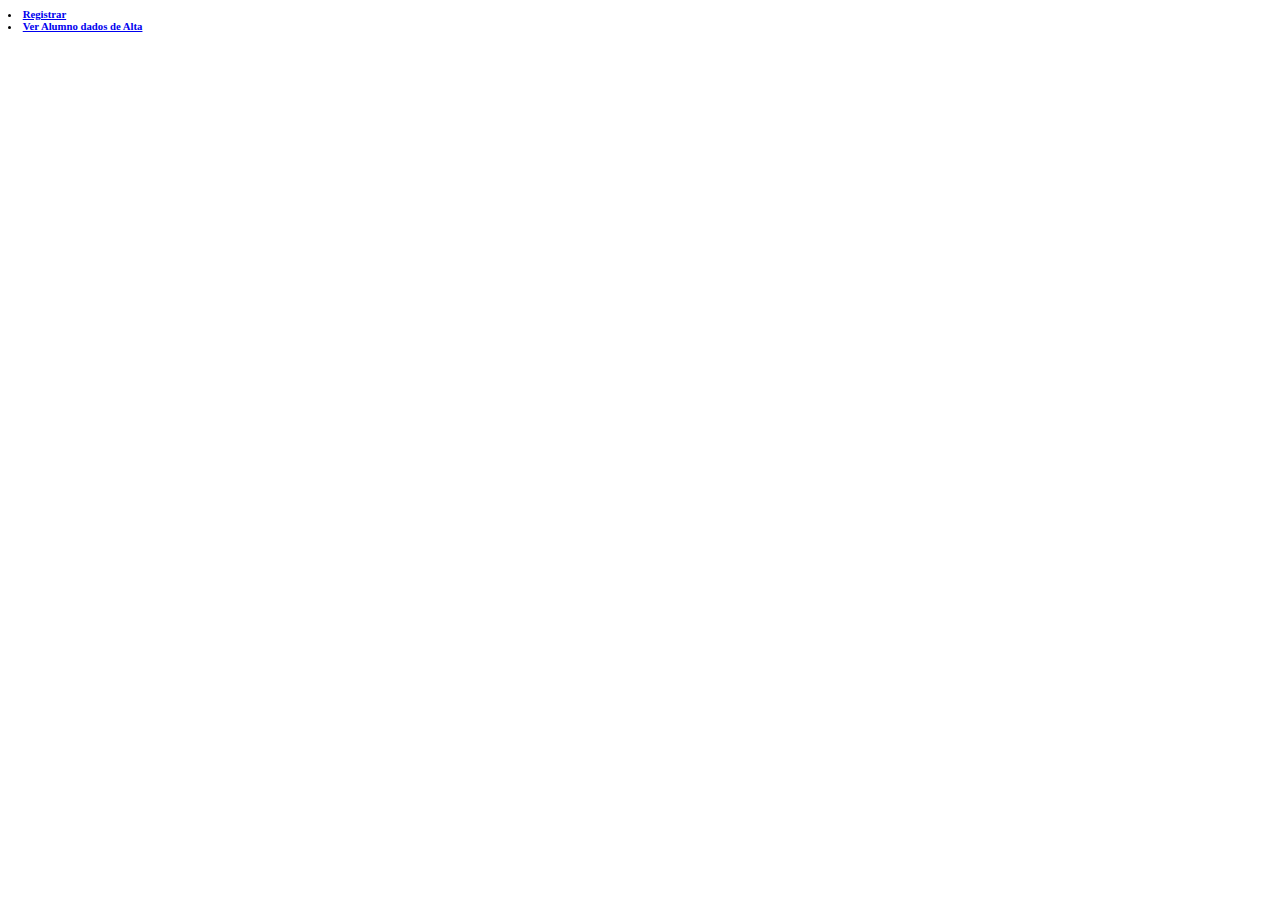
<file: src/main/webapp/index.html>
<html>
<body>
<h6>
		<li>
		<a href="ejercicios/formularioAlumnos/formularioAlumno.html"> Registrar </a>
		</li>
<!-- 		<li> -->
<!-- 		<a href="/ProyectoWeb/alumnosLista"> Ver Alumno dados de Alta </a> -->
<!-- 		</li> -->
		<li>
		<a href="http://localhost:8080/ProyectoWeb/registrarAlumno"> Ver Alumno dados de Alta </a>
		</li>

</h6>
</body>
</html>
</file>
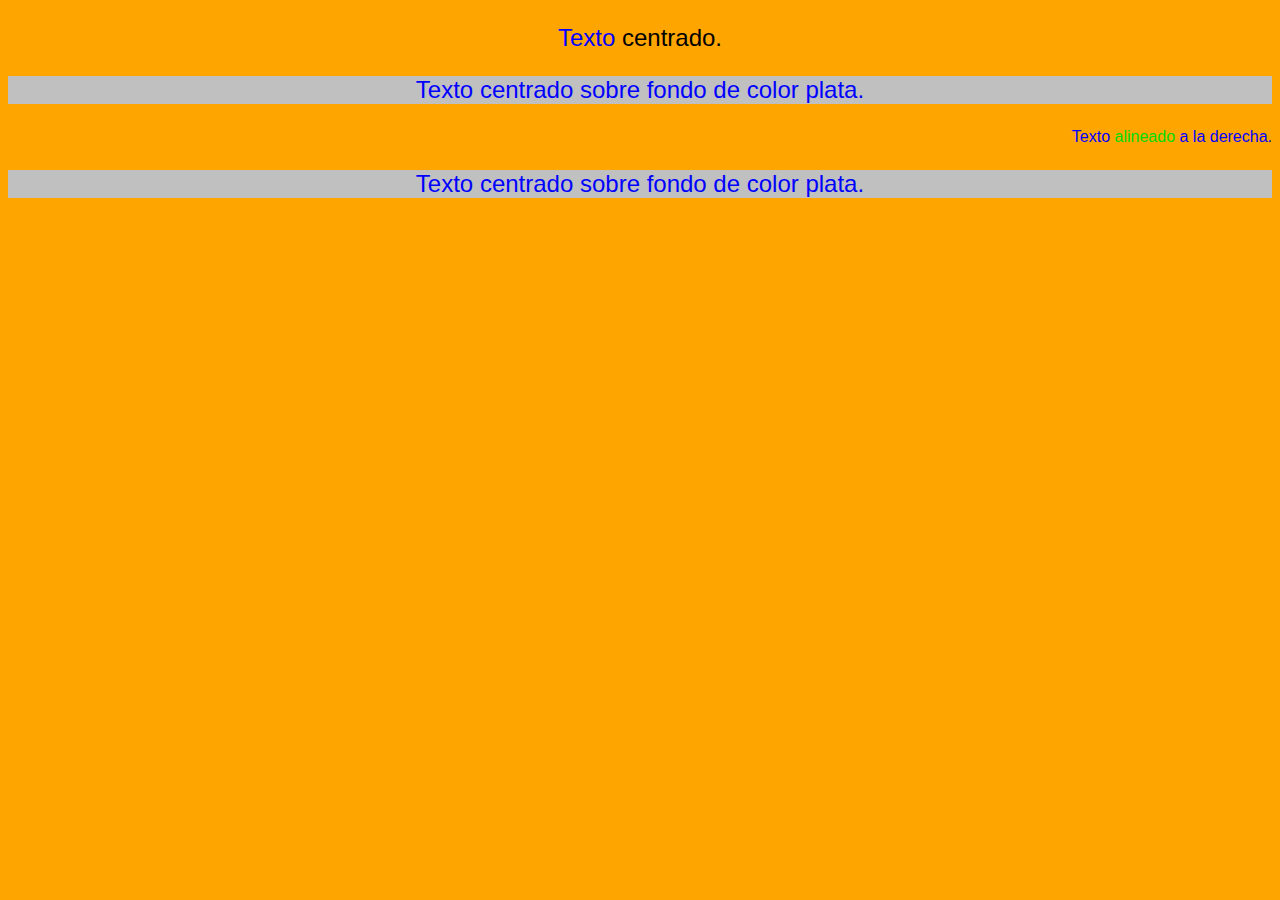
<file: src/main/webapp/ejercicios/Ejercicio1.html>
<!DOCTYPE html>
<html>
<head>
<meta charset="UTF-8">
<title>Ejercicio 1</title>
<link rel="stylesheet" href="Ejercicio1.css">
</head>
<body style ="background-color: orange;">
<p > Texto <font color = "p1">  centrado. </font> </p>
<p class = "p3"> Texto centrado sobre fondo de color plata. </p>
<p class = "p2"> Texto <span> alineado </span>a la derecha.</p>
<p class = "p3"> Texto centrado sobre fondo de color plata. </p>
</body>
</html>
</file>
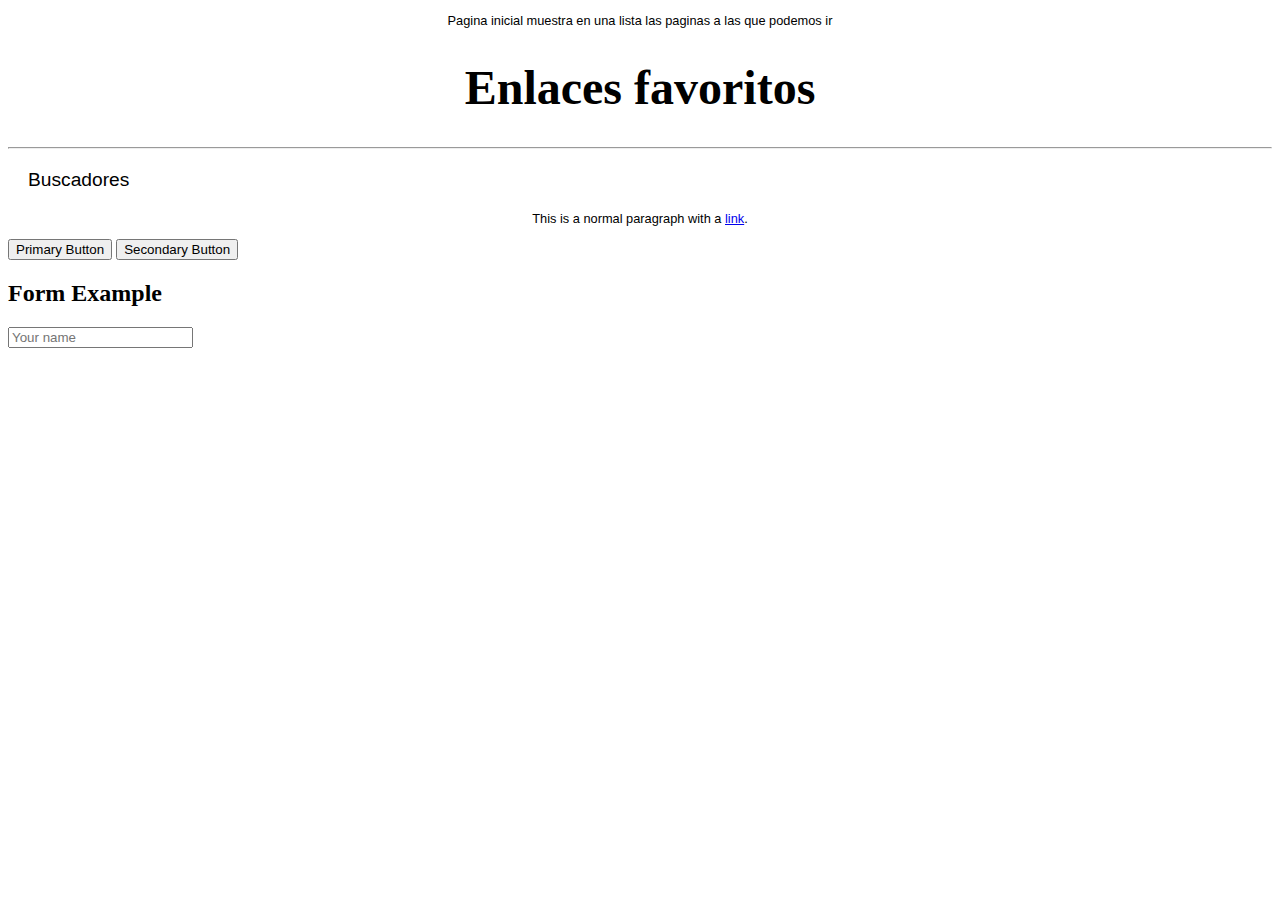
<file: src/main/webapp/ejercicios/Ejercicio2.html>
<!DOCTYPE html>
<html lang="en">
<head>
  <meta charset="UTF-8">
  <title>Ejercicio 2</title>

<link rel="stylesheet" href="Ejercicio2.css">
</head>

<body>
	<p > Pagina inicial muestra en una lista las paginas a las que podemos ir </p>
    <h1>Enlaces favoritos</h1>
    <hr>
    <p  class= "p1"> Buscadores </p>
  
    
    

    <p>
      This is a normal paragraph with a
      <a href="#">link</a>.
    </p>

    <button class="btn btn-primary">Primary Button</button>
    <button class="btn btn-secondary">Secondary Button</button>

    <h2 class="mt-2">Form Example</h2>
    <input type="text" placeholder="Your name">
  </div>
</body>
</html>
</file>
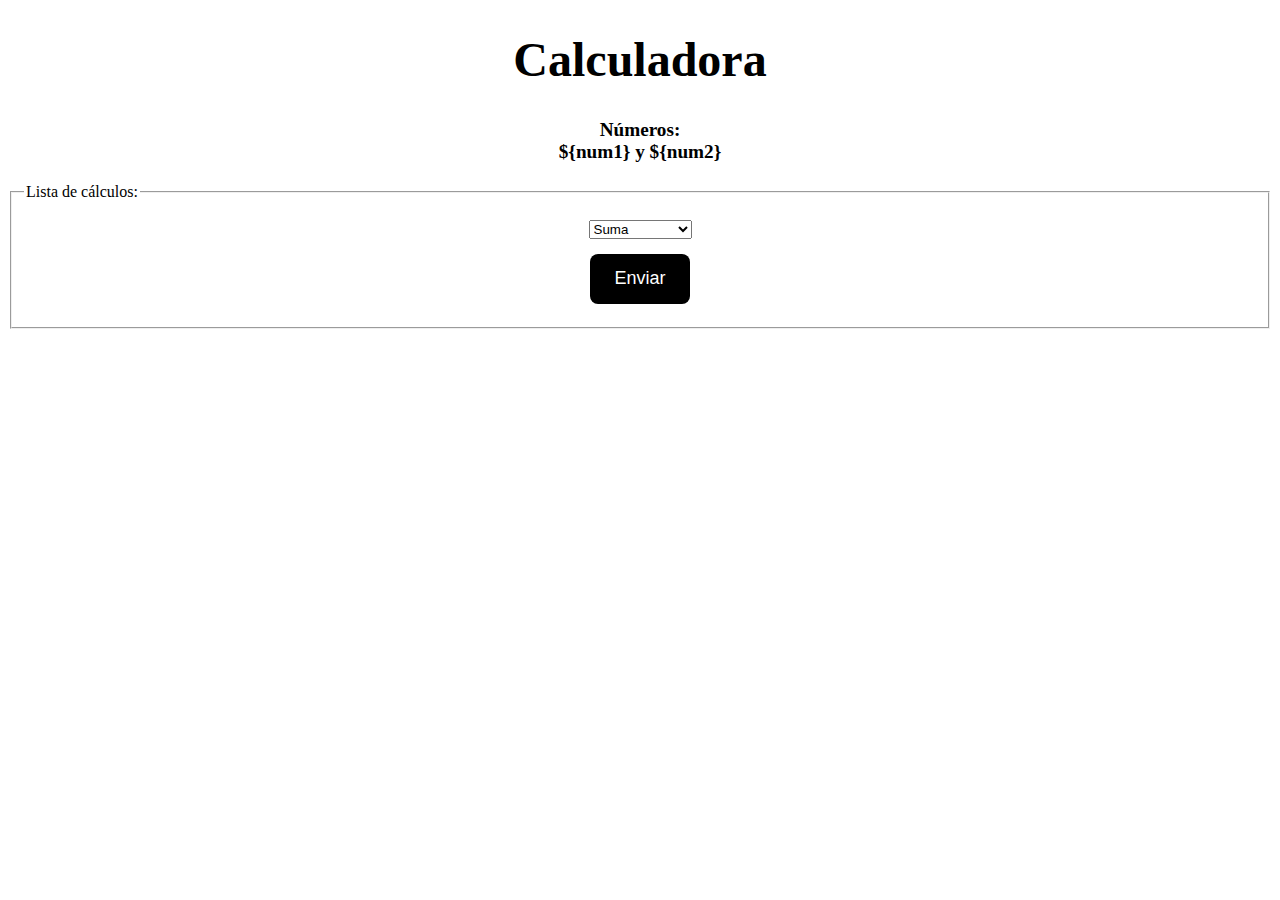
<file: src/main/webapp/ejercicios/calculadora/Calculadora1.html>
<!DOCTYPE html>
<html lang="es">
<head>
    <meta charset="UTF-8">
    <title>Calculadora 1</title>
    
<link rel="stylesheet" href="Calculadora.css">
</head>
<body>

<h1>Calculadora</h1>

<form action="CalculatorServlet" method="post">

    <h2 id="numeros">
        <!-- Aquí Java escribirá los números -->
        Números: <br>${num1} y ${num2}
    </h2>

	<fieldset>
	<legend>Lista de cálculos:</legend>
   <p>
    <select name="operacion">
        <option value="suma">Suma</option>
        <option value="resta">Resta</option>
        <option value="multiplicacion">Multiplicación</option>
    </select><br><br>

    <input type="submit" value="Enviar">
	</p>
	</fieldset>
</form>

</body>
</html>
</file>
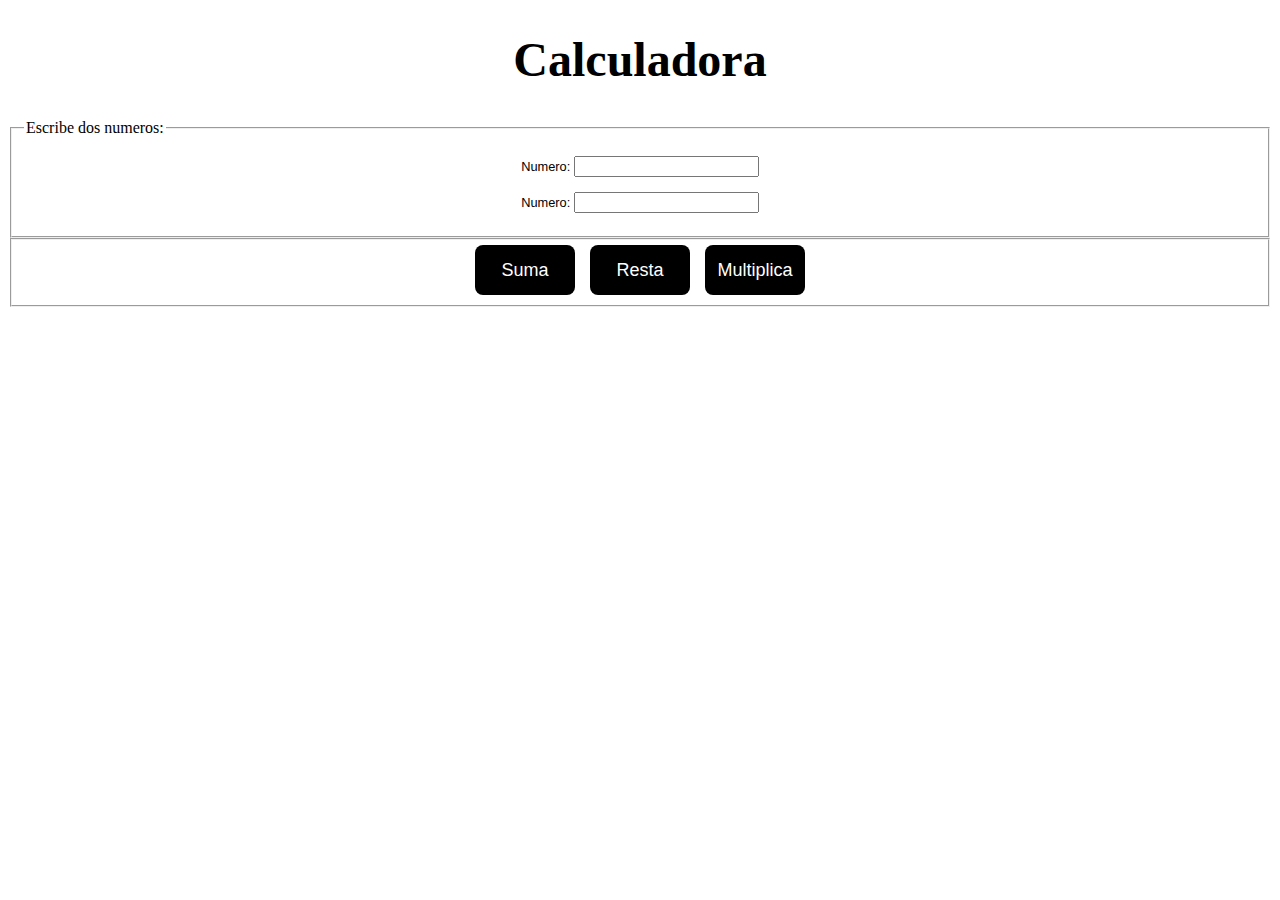
<file: src/main/webapp/ejercicios/calculadora/Calculadora2.html>
<!DOCTYPE html>
<html>
<head>
<meta charset="UTF-8">
<title>Calculadora 2</title>
<link rel="stylesheet" href="Calculadora.css">
</head>
<body>
<form action = "CalculatorServlet" method = "post">
	<h1>Calculadora</h1>
	<fieldset>
	<legend>Escribe dos numeros:</legend>
		<p>
		Numero: <input id="Numero1" type="text"><br><br>
		Numero: <input id="Numero2" type="text">
	</fieldset>
	
	<fieldset>
  		<div class="button-container">
			<input type="submit" value="Suma">
			<input type="submit" value="Resta">
			<input type="submit" value="Multiplica">
		</div>
	</fieldset>
</form>
		
</body>
</html>
</file>
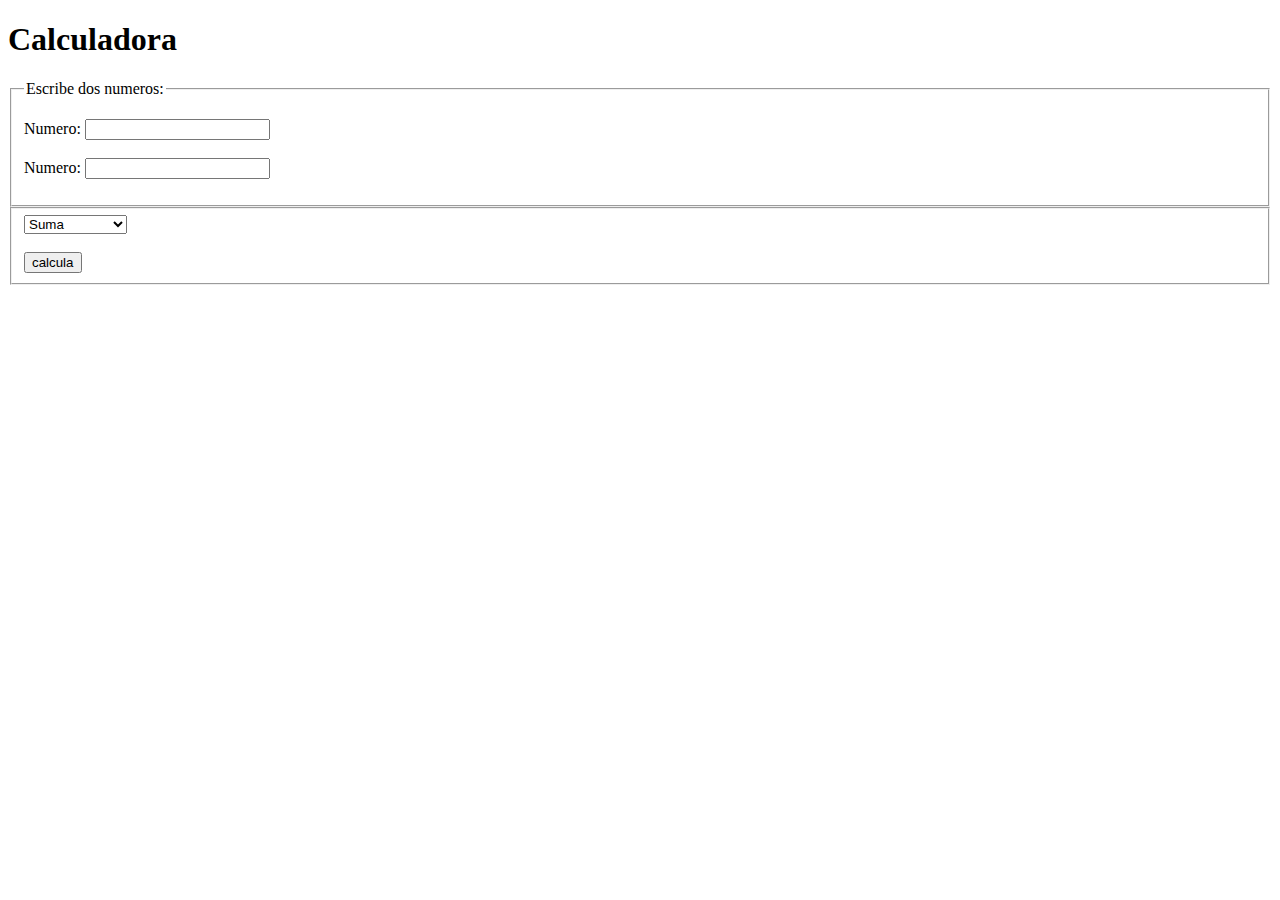
<file: src/main/webapp/ejercicios/calculadora/CalculadoraCorregido.html>
<!DOCTYPE html>
<html>
<head>
<meta charset="UTF-8">
<title>Calculadora Corregido</title>
</head>
<body>
<!-- <a href="http://localhost:8084/ProyectoWebElia/calculadoraCorregido?operacion=suma&num1=7&num2=9">Suma</a> -->
<!-- <a href="http://localhost:8084/ProyectoWebElia/calculadoraCorregido?operacion=resta&num1=7&num2=9">Resta</a> -->
<!-- <a href="http://localhost:8084/ProyectoWebElia/calculadoraCorregido?operacion=multiplicacion&num1=7&num2=9">Multiplicacion</a> -->
<form action = "http://localhost:8084/ProyectoWebElia/calculadoraCorregido" method = "post">
	<h1>Calculadora</h1>
	<fieldset>
	<legend>Escribe dos numeros:</legend>
		<p>
		Numero: <input id="Numero1" name ="num1" type="text"><br><br>
		Numero: <input id="Numero2" name ="num2" type="text">
	</fieldset>
	
	<fieldset>
	<select name="operacion">
        <option value="suma">Suma</option>
        <option value="resta">Resta</option>
        <option value="multiplicacion">Multiplicación</option>
    </select><br><br>
  		<div class="button-container">
			<input type="submit" value="calcula">
		</div>
	</fieldset>
</form>
</body>
</html>
</file>
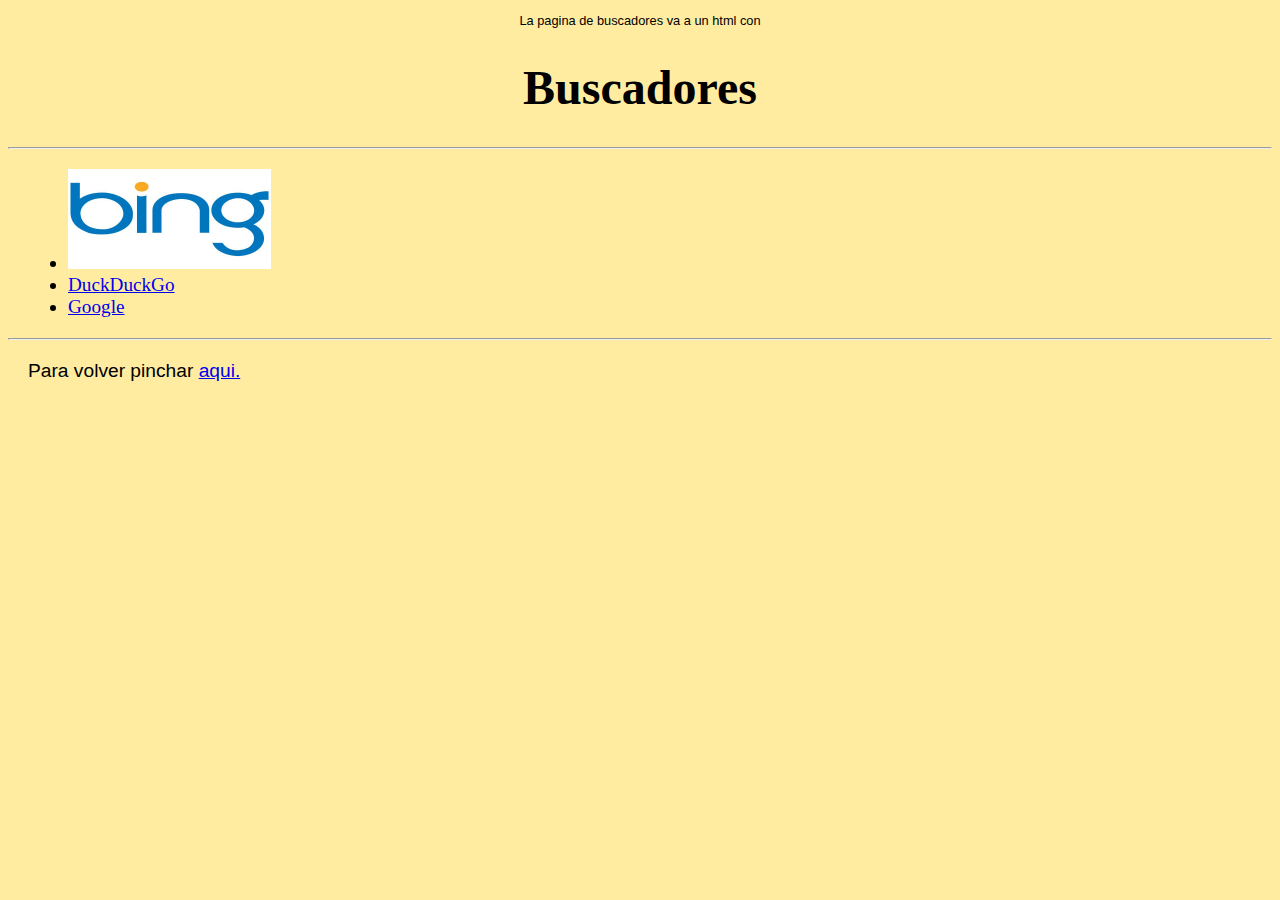
<file: src/main/webapp/ejercicios/ejercicio2/Buscadores.html>
<!-- <!DOCTYPE html> -->
<!-- <html> -->
<!-- <head> -->
<!-- <meta charset="UTF-8"> -->
<!-- <title>Insert title here</title> -->
<!-- </head> -->
<!-- <body> -->
<!-- <p> -->
<!--       This is a normal paragraph with a -->
<!--       <a href="#">link</a>. -->
<!--     </p> -->

<!--     <button class="btn btn-primary">Primary Button</button> -->
<!--     <button class="btn btn-secondary">Secondary Button</button> -->

<!--     <h2 class="mt-2">Form Example</h2> -->
<!--     <input type="text" placeholder="Your name"> -->
 
<!-- </body> -->
<!-- </html> -->
<!DOCTYPE html>
<html lang="en">
<head>
  <meta charset="UTF-8">
  <title>Buscadores</title>

<link rel="stylesheet" href="../Ejercicio2.css">
</head>

<body style = "background: #FFECA1">
	<p > La pagina de buscadores va a un html con </p>
    <h1>Buscadores</h1>
    <hr> 
    
    	<ul class = "p1">
    		<li><a href="https://www.bing.com/" target="blank_"><img src="bing.jpg" height="100"> </a></li>
    		<li><a href="https://duckduckgo.com/"target="blank_"> DuckDuckGo </a></li>
  			<li><a href="https://www.google.com/"target="blank_"> Google </a></li>
  		</ul>
  	<hr>
  	<p class ="p1"> Para volver pinchar 
  		<a href = "../Ejercicio2.html"> aqui. </a></p>
    
</body>
</html>
</file>
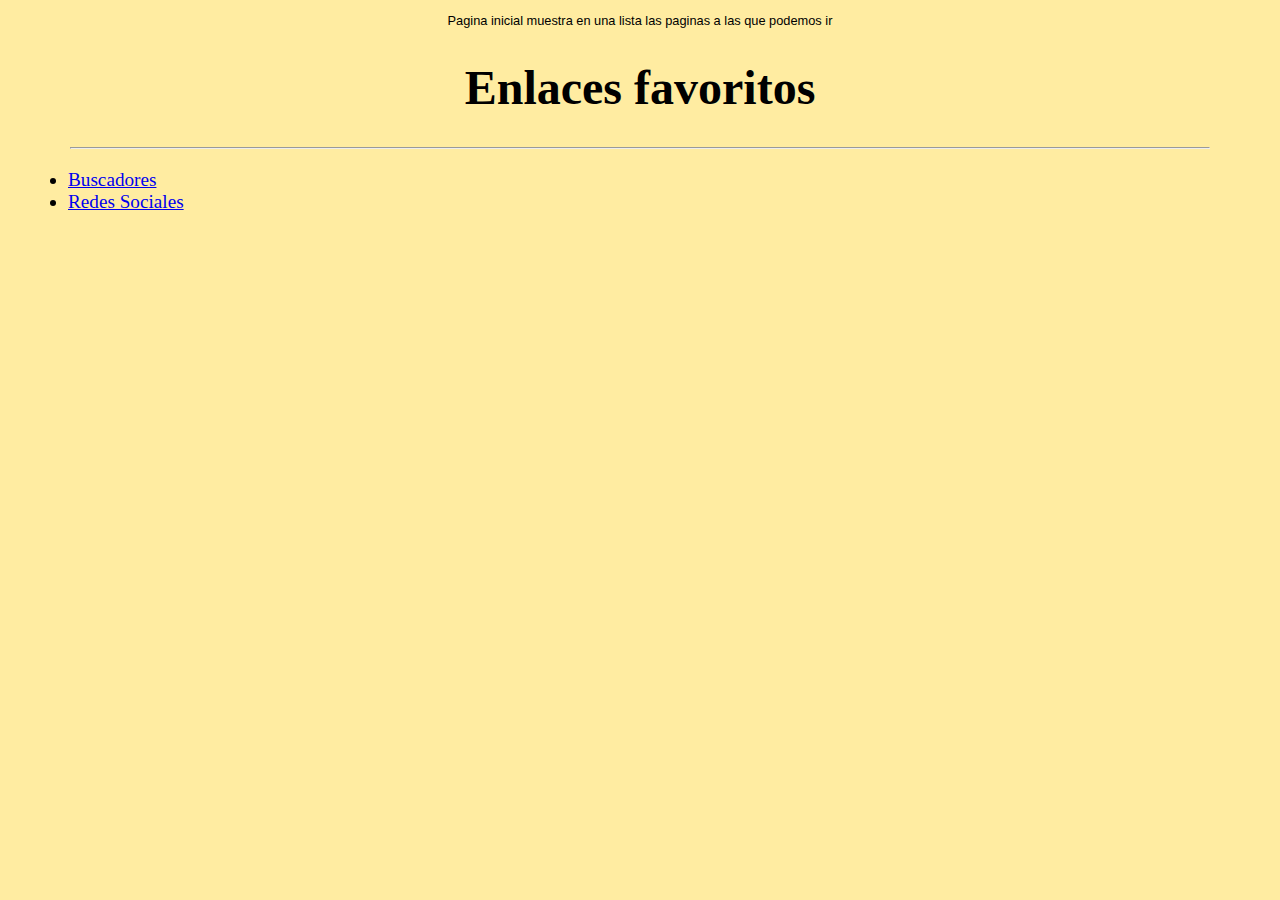
<file: src/main/webapp/ejercicios/ejercicio2/Ejercicio2.html>
<!DOCTYPE html>
<html lang="en">
<head>
  <meta charset="UTF-8">
  <title>Ejercicio 2</title>

<link rel="stylesheet" href="Ejercicio2.css">
</head>

<body style = "background: #FFECA1">
	<p > Pagina inicial muestra en una lista las paginas a las que podemos ir </p>
    <h1>Enlaces favoritos</h1>
    
    <hr>
    
    	<ul class = "p1">
    		<li><a href="ejercicio2/Buscadores.html"> Buscadores </a></li>
  			<li><a href="ejercicio2/RedesSociales.html"> Redes Sociales </a></li>
  		</ul>
  	
    
</body>
</html>
</file>
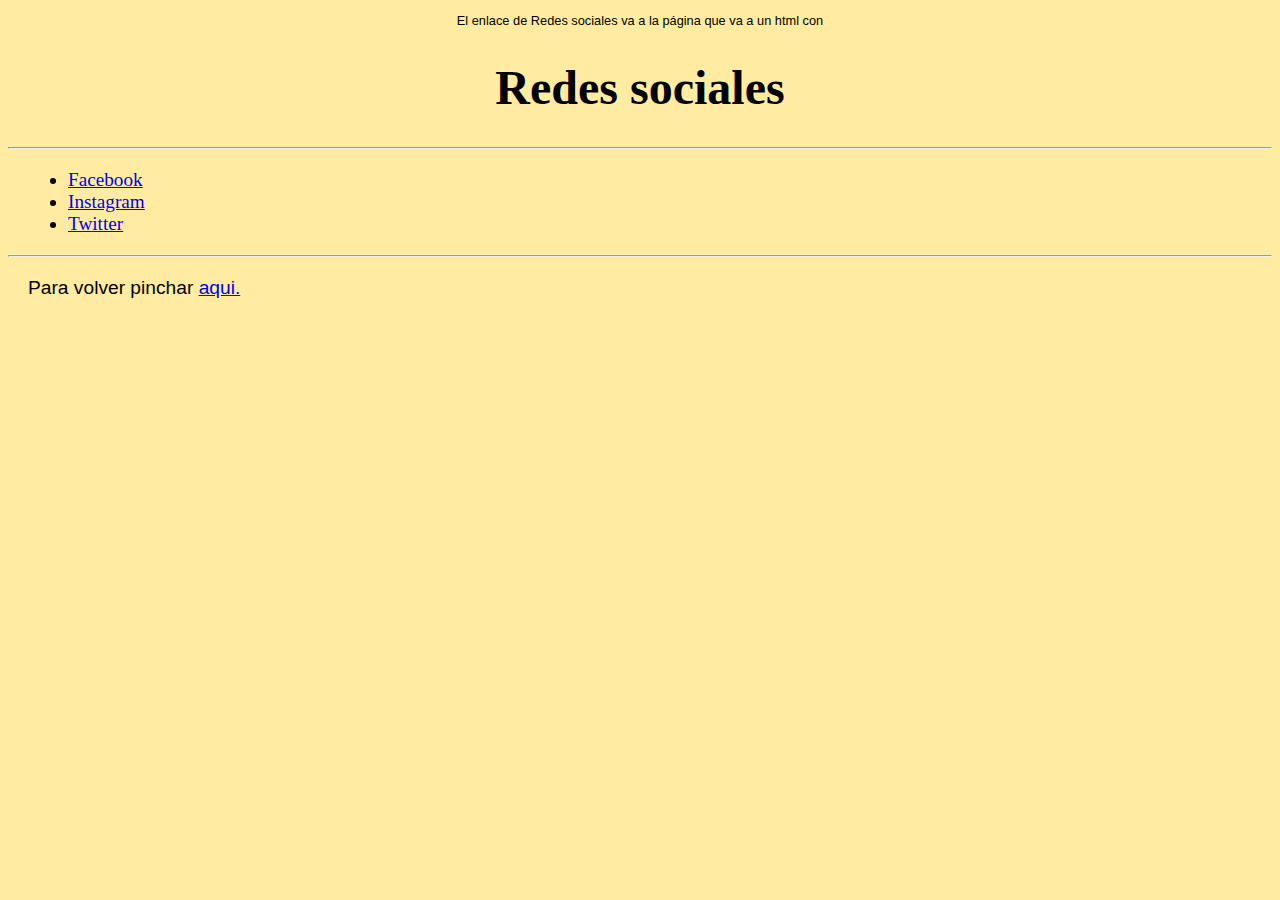
<file: src/main/webapp/ejercicios/ejercicio2/RedesSociales.html>
<!DOCTYPE html>
<html lang="en">
<head>
  <meta charset="UTF-8">
  <title>Redes Sociales</title>

<link rel="stylesheet" href="../Ejercicio2.css">
</head>

<body style = "background: #FFECA1">
	<p >El enlace de Redes sociales va a la página que va a un html con  </p>
    <h1>Redes sociales</h1>
    <hr> 
    
    	<ul class = "p1">
    		<li><a href="https://www.facebook.com/" target="blank_"> Facebook </a></li>
    		<li><a href="https://www.instagram.com/"target="blank_"> Instagram </a></li>
  			<li><a href="https://www.twitter.com/"target="blank_"> Twitter </a></li>
  		</ul>
  	<hr>
  	<p class ="p1"> Para volver pinchar 
  		<a href = "../Ejercicio2.html"> aqui. </a></p>
    
</body>
</html>
</file>
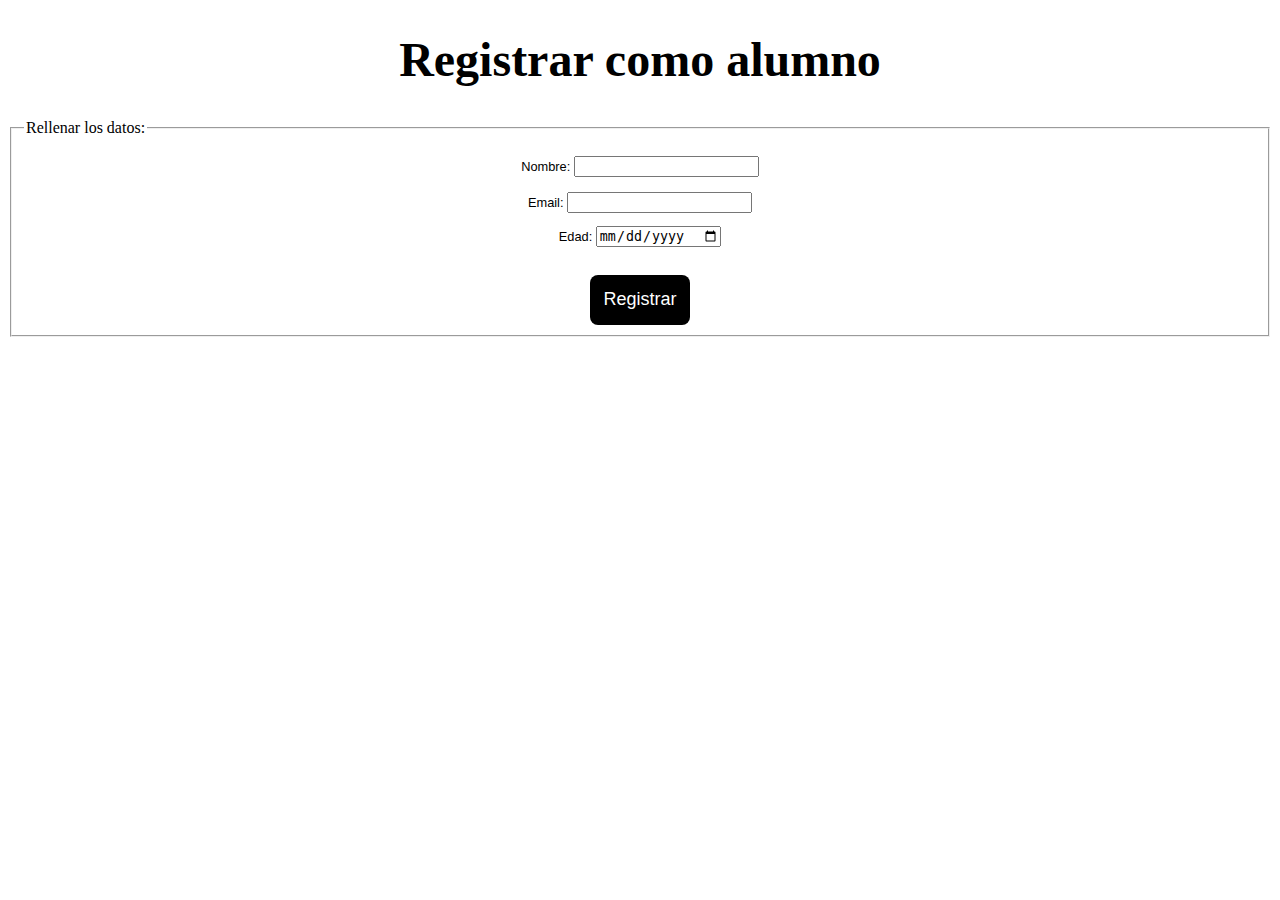
<file: src/main/webapp/ejercicios/formularioAlumnos/formularioAlumno.html>
<!DOCTYPE html>
<html>
<link rel="stylesheet" href="FormularioAlumnos.css">
<head>
<meta charset="UTF-8">
<title>Registrar</title>
</head>
<body>
<form action = "/ProyectoWeb/registrarAlumno" method = "post">
	<h1>Registrar como alumno</h1>
	<fieldset>
	<legend>Rellenar los datos:</legend>
		<p>
		Nombre: <input id="Numero1" name ="nombre" type="text"><br><br>
		Email: <input id="Numero2" name ="email" type="text">
	
		<p> Edad:
		
        <input type= "date" name = "fechaNacimiento"><br><br>
        
  		<div class="button-container">
			<input type="submit" value="Registrar">
		</div>
	</fieldset>
</form>
</body>
</html>
</file>
<file: src/main/webapp/ejercicios/Ejercicio1.css>
@charset "UTF-8";
p {
	color: blue;
	text-align: center;
	font-family: arial;
	font-size: 150%}
.p3 {
/*     color:blue; */
    background-color: silver;
}
.p2 {
	color: blue;
	text-align: right;
	font-size: 100%;
	
}
.p2 span{
	color: #00dd00;
}
.p1{
	color: black;
	text-align: center;
}
</file>
<file: src/main/webapp/ejercicios/Ejercicio2.css>
@charset "UTF-8";
p{
	color: black;
	text-align: center;
	font-family: arial;
	font-size: 80%;
}
h1{
	text-align: center;
	font-size: 300%;
}
.p1{
	text-align: left;
	margin: 20px;
	font-size: 120%;
}
</file>
<file: src/main/webapp/ejercicios/calculadora/Calculadora.css>
@charset "UTF-8";
p{
	
	color: black;
	text-align: center;
	font-family: arial;
	font-size: 80%;
}
h1{
	text-align: center;
	font-size: 300%;
}
h2{
	text-align: center;
	margin: 20px;
	font-size: 120%;
}
hr{
	width: 90%;
	text-align: center
}

input[type="submit"] {
    background-color: #000000;
    color: white;
    width: 100px;
    height: 50px;
    font-size: 18px;
    border: none;
    border-radius: 8px;
}
.button-container {
    display: flex;
    justify-content: center; /* centers children horizontally */
    gap: 15px; /* space between buttons */
}

input[type="submit"]:hover {
    background-color: #45a049;
}
</file>
<file: src/main/webapp/ejercicios/ejercicio2/Ejercicio2.css>
@charset "UTF-8";
p{
	
	color: black;
	text-align: center;
	font-family: arial;
	font-size: 80%;
}
h1{
	text-align: center;
	font-size: 300%;
}
.p1{
	text-align: left;
	margin: 20px;
	font-size: 120%;
}
hr{
	width: 90%;
	text-align: center
}
</file>
<file: src/main/webapp/ejercicios/formularioAlumnos/FormularioAlumnos.css>
@charset "UTF-8";
p{
	
	color: black;
	text-align: center;
	font-family: arial;
	font-size: 80%;
}
h1{
	text-align: center;
	font-size: 300%;
}
h2{
	text-align: center;
	margin: 20px;
	font-size: 120%;
}
hr{
	width: 90%;
	text-align: center
}

input[type="submit"] {
    background-color: #000000;
    color: white;
    width: 100px;
    height: 50px;
    font-size: 18px;
    border: none;
    border-radius: 8px;
}
.button-container {
    display: flex;
    justify-content: center; /* centers children horizontally */
    gap: 15px; /* space between buttons */
}

input[type="submit"]:hover {
    background-color: #45a049;
}
</file>
